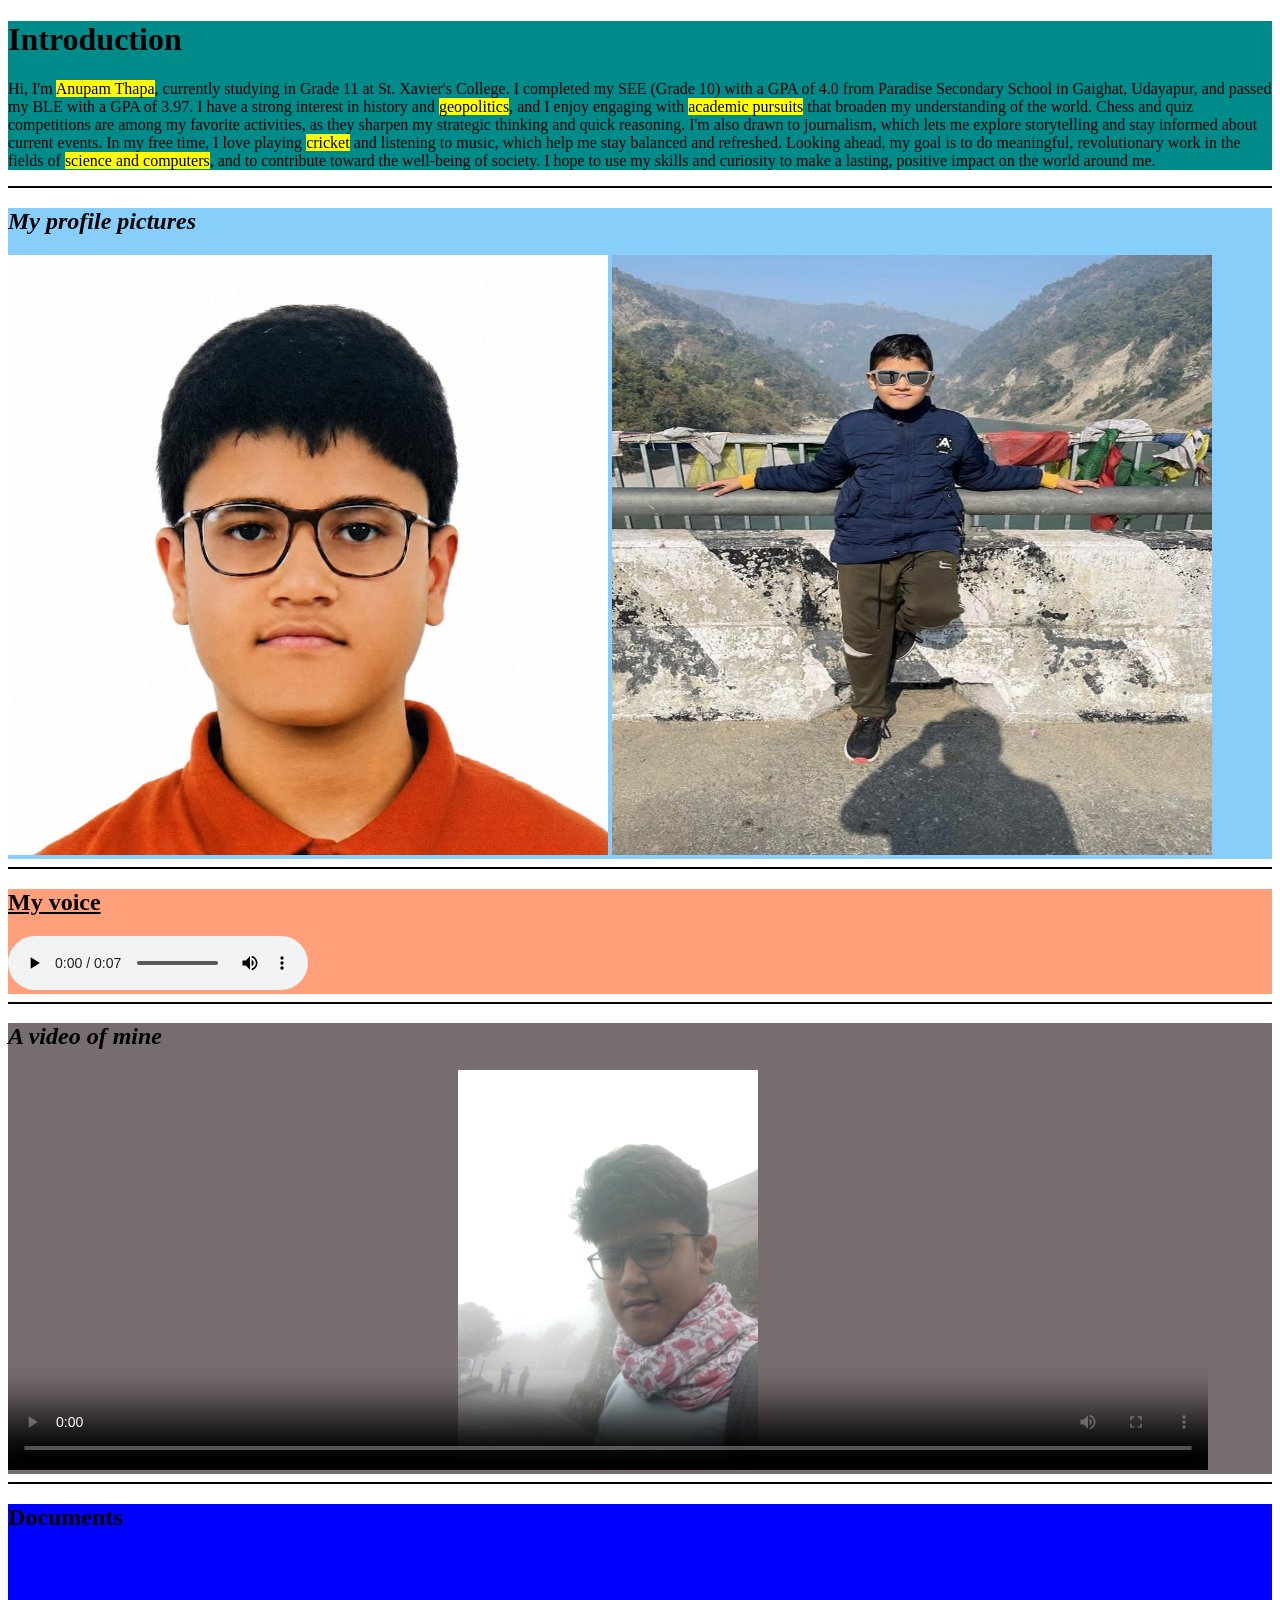
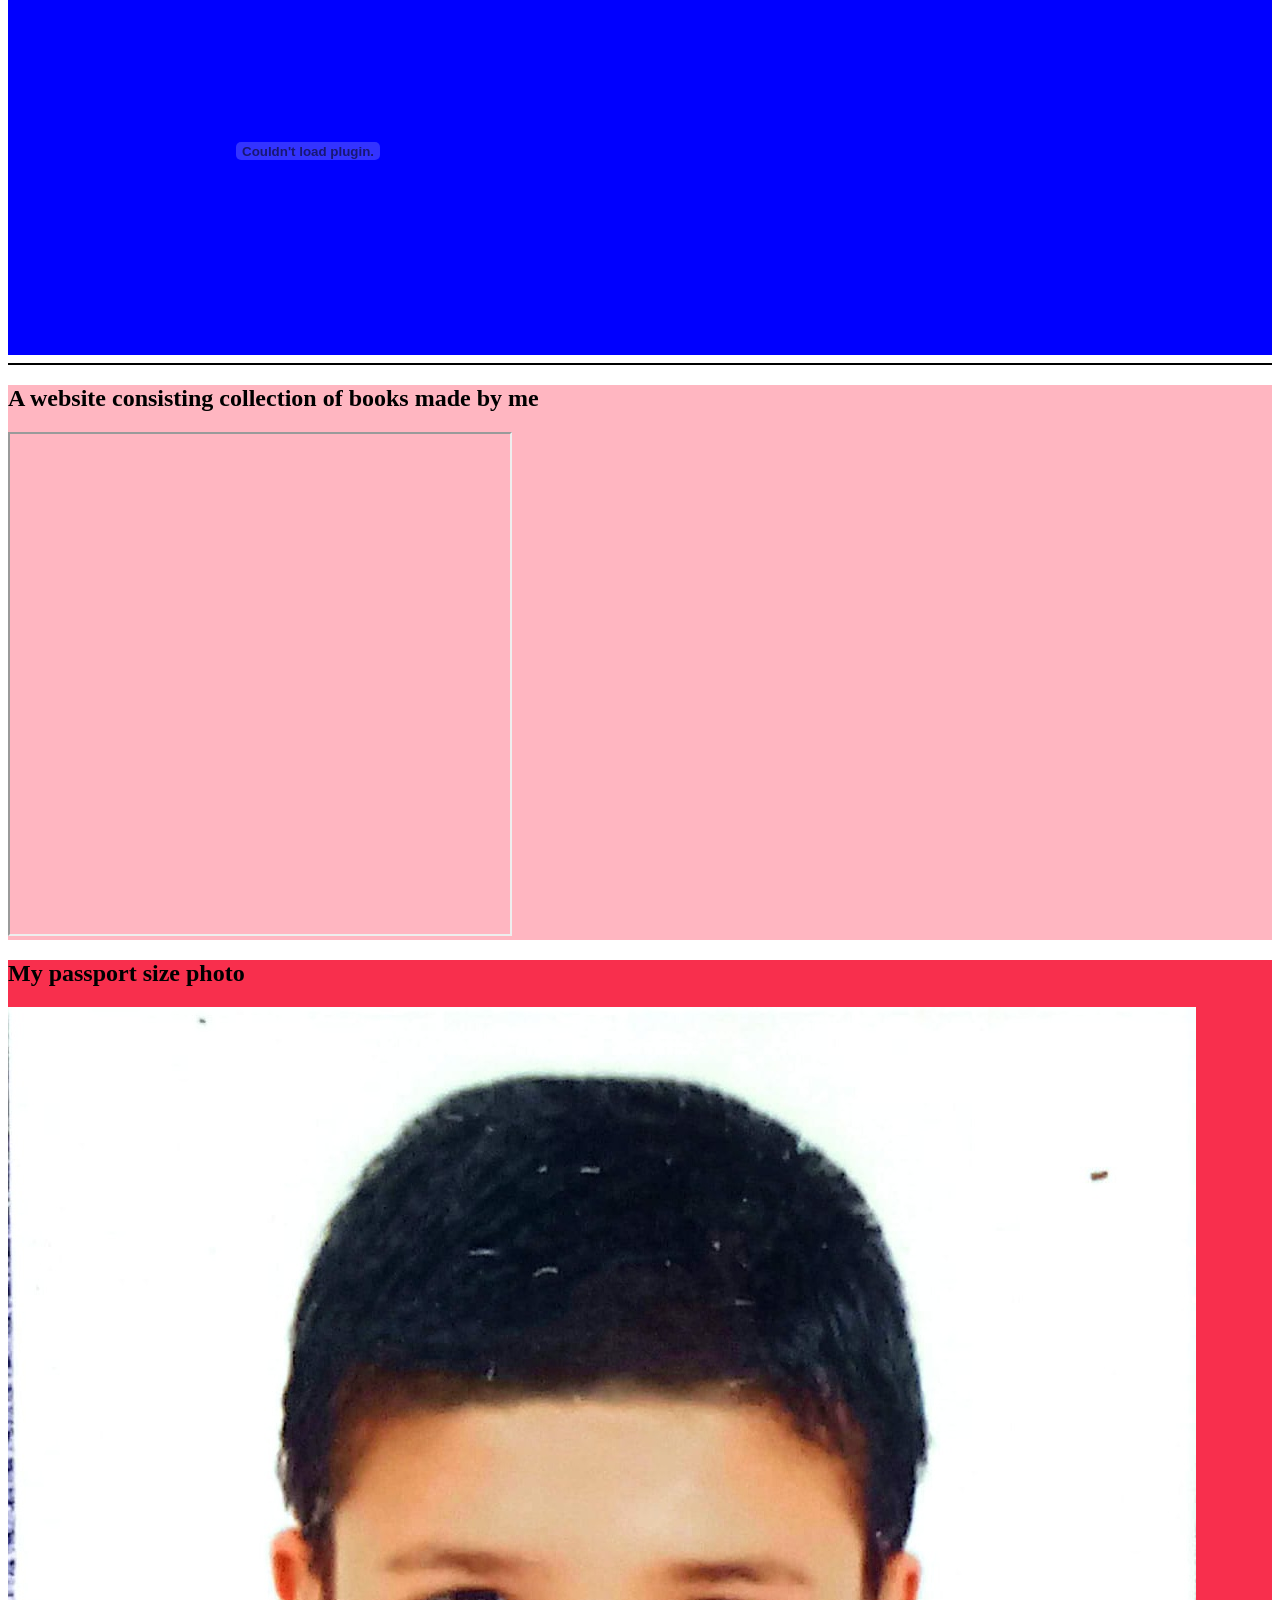
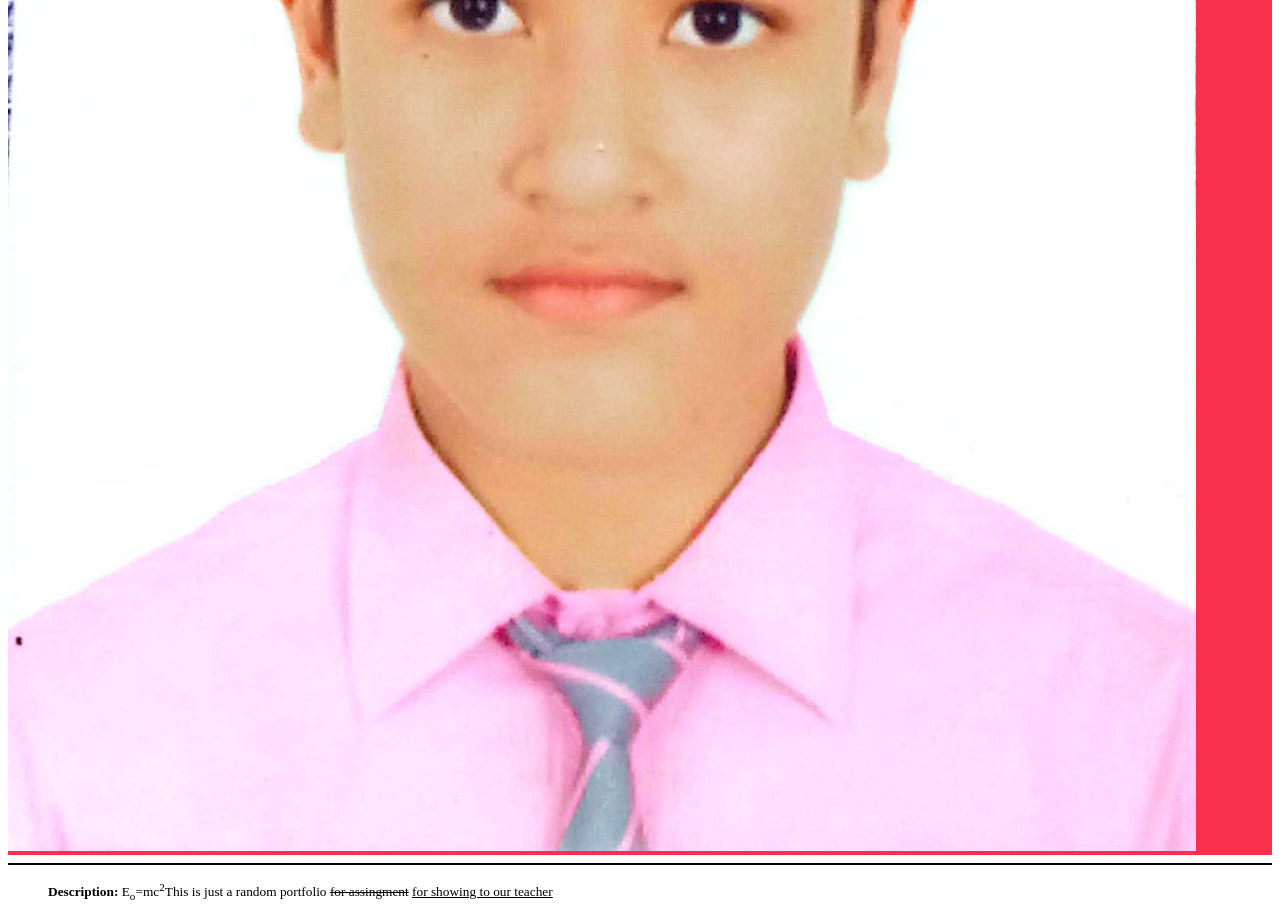
<file: index.html>
<!DOCTYPE html>
<html>
    <head>
        <title>My portfolio</title>

    </head>
    <body>
       
        
        <header>
            <div  style="background-color:darkcyan;">
            <h1><strong>Introduction</strong></h1>
                        <p>
                Hi, I'm <mark>Anupam Thapa</mark>, currently studying in Grade 11 at St. Xavier's College. I completed my SEE (Grade 10) with a GPA of 4.0 from Paradise Secondary School in Gaighat, Udayapur, and passed my BLE with a GPA of 3.97. I have a strong interest in history and <mark>geopolitics</mark>, and I enjoy engaging with <mark>academic pursuits</mark> that broaden my understanding of the world. Chess and quiz competitions are among my favorite activities, as they sharpen my strategic thinking and quick reasoning. I'm also drawn to journalism, which lets me explore storytelling and stay informed about current events. In my free time, I love playing <mark>cricket</mark> and listening to music, which help me stay balanced and refreshed. Looking ahead, my goal is to do meaningful, revolutionary work in the fields of <mark>science and computers</mark>, and to contribute toward the well-being of society. I hope to use my skills and curiosity to make a lasting, positive impact on the world around me.
                </p>
            </div>
            

        </header>
        <hr noshade color="black">

        <main>
            
                <section >
                    <div  style="background-color:lightskyblue;">
                    <h2><em>My profile pictures</em></h2>
                     <img src="Image.jpg" alt="My profile picture" width="600" height="600" >
                     <img src="https://htmlcsssxc.github.io/html-portfolio-lab/IMG3.jpg" alt="Another image with Absolute source" width="600" height="600">
                    </div>
                </section>
                <hr noshade height="5" color="black">

            <section>
                <div  style="background-color:lightsalmon; ">
                <h2><u>My voice</u></h2>
                <audio controls>
                    <source src="Audio.mp3" type="audio/mp3">
                    
                </audio>
                </div>
            </section>
            <hr noshade height="5" color="black">

            <section>
                <div  style="background-color:rgb(119, 108, 110); ">
                <h2><i>A video of mine</i></h2>
                <video controls poster="IMG2.jpg" height="400" width="1200">
                    <source src="Video.mp4" type="video/mp4">
                    
                </video>
                </div>
            </section>
            <hr noshade height="5" color="black">

            <section>
                <div  style="background-color:blue; ">
                    <h2>Documents</h2>
                

                
                <embed src="1.pdf" type="application/pdf" width="600" height="400">
                    

                </div>
            </section>
            <hr noshade color="black">
            <section>
                <div style="background-color:lightpink; ">
                    <h2>A website consisting collection of books made by me</h2>
                    <iframe src="https://studentanupam.github.io/stbooks.com/" height="500" width="500">Doesnt work</iframe>
                    </div>
                    </section>
                    <section>
                        <div style="background-color:rgb(248, 47, 77); ">
                            <h2>My passport size photo</h2>
                    <object data="Img4.jpeg" type="image/jpeg">
                        Doesnt work
                    </object>
                </div>
            </section>
            <hr noshade color="black">
            <blockquote><small><p><strong>Description:</strong> E<sub>o</sub>=mc<sup>2</sup>This is just a random portfolio <del>for assingment</del> <ins>for showing to our teacher</ins></p></small></blockquote>
       </main>
       </body>
       </html>
       
       
       
       
       
       
       
       
       
       
       
       
       
       
       
       
       
       
       
       
       
       
       
       
        </main>
    </body>

</html>
</file>
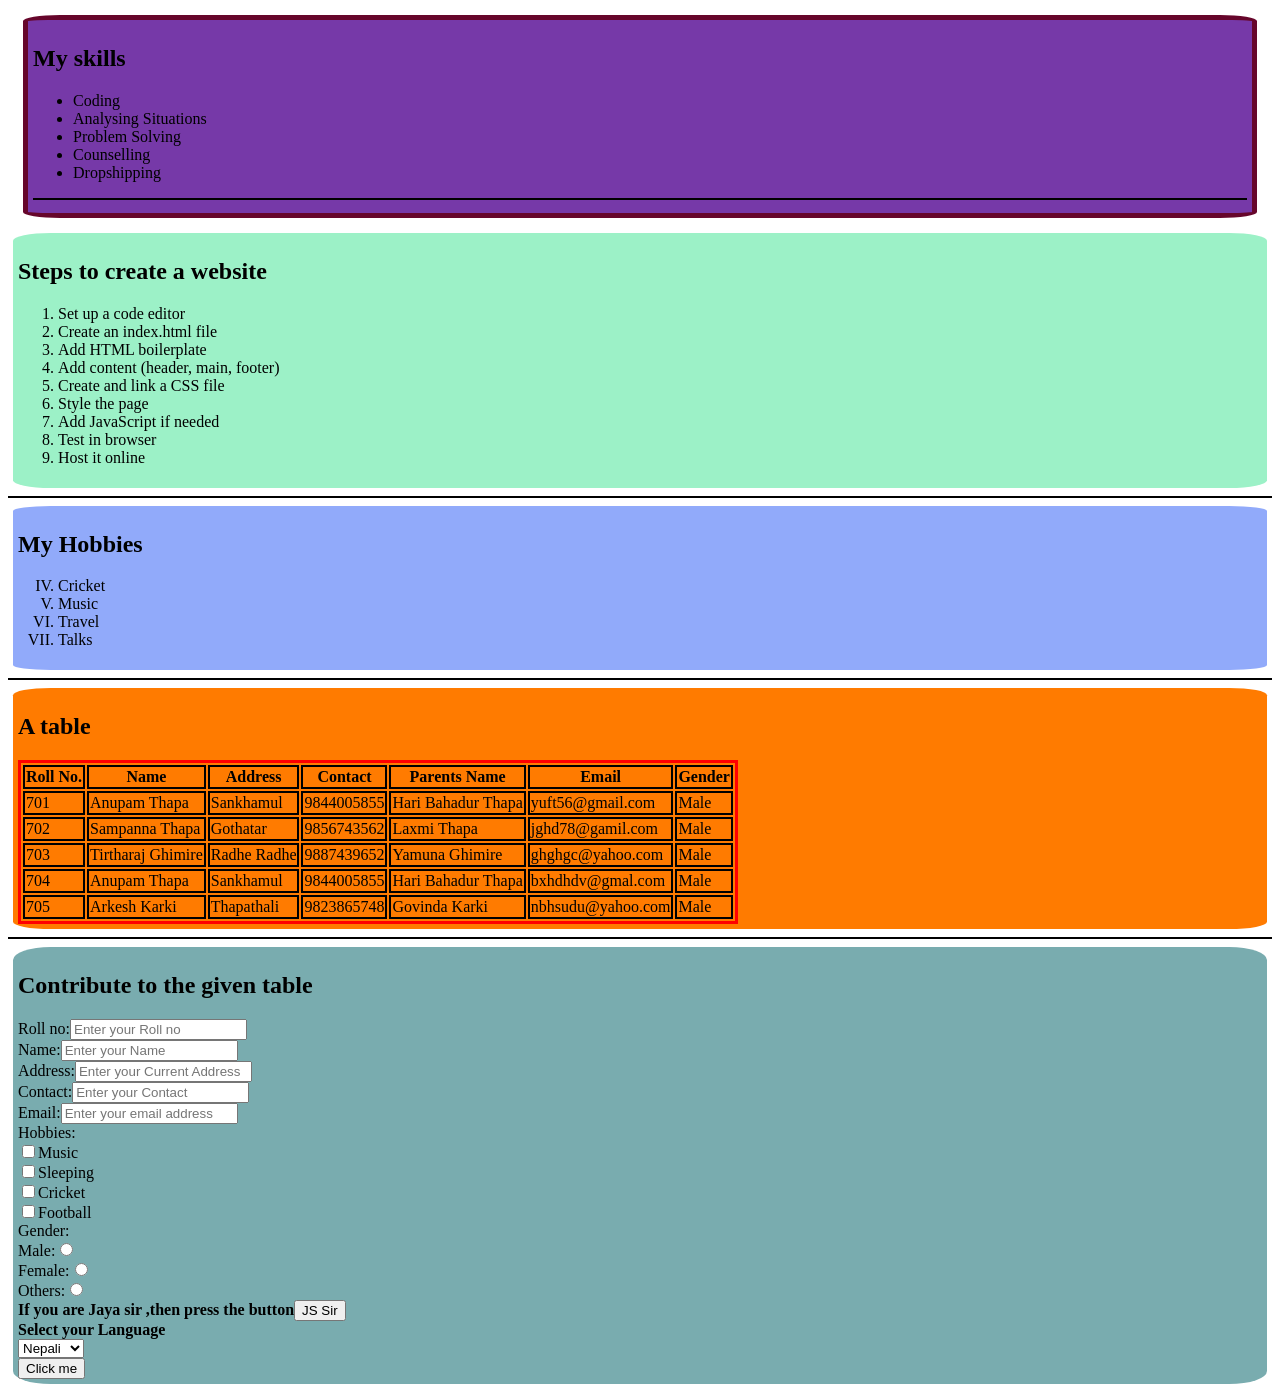
<file: lab2.html>
<!DOCTYPE html>
<html>
<head>
    <link href="hi.css" rel="stylesheet" type="text/css">
    <title>

    </title>
</head>
<body>
    <main>
<section id="a">
    <div >
<h2>My skills</h2>
<ul type="disc">
    <li>Coding</li>
    <li>Analysing Situations</li>
    <li>Problem Solving</li>
    <li>Counselling</li>
    <li>Dropshipping</li>
</ul>
</div>
<hr noshade color="black">
</section>
<section>
    <div id="b">
<h2>Steps to create a website</h2>
<ol type="4" start="1">
    <li>Set up a code editor</li>
    <li>Create an index.html file</li>
    <li>Add HTML boilerplate</li>
    <li>Add content (header, main, footer)</li>
    <li>Create and link a CSS file</li>
    <li>Style the page</li>
    <li>Add JavaScript if needed</li>
    <li>Test in browser</li>
    <li>Host it online</li>
    </ol>
    </div>
</section>
<hr noshade color="black">
<section>
    <div id="c">
<h2>My Hobbies</h2>
<ol type="I" start="4">
    <li>Cricket</li>
    <li>Music</li>
    <li>Travel</li>
    <li>Talks</li>
</ol>
</div>
</section>
<hr noshade color="black">
<section>
    <div id="d">
        <h2>A table</h2>
<table>
    <thead>
<tr>
    <th>Roll No.</th>
    <th>Name</th>
    <th>Address</th>
    <th>Contact</th>
    <th>Parents Name</th> 
    <th>Email</th>
    <th>Gender</th>
</tr>
</thead>
<tbody>
<tr>
    <td>701</td>
    <td>Anupam Thapa</td>
    <td>Sankhamul</td>
    <td>9844005855</td>
    <td>Hari Bahadur Thapa</td>
    <td>yuft56@gmail.com</td>
    <td>Male</td>
</tr>
<tr>
    <td>702</td>
    <td>Sampanna Thapa</td>
    <td>Gothatar</td>
    <td>9856743562</td>
    <td>Laxmi Thapa</td>
    <td>jghd78@gamil.com</td>
    <td>Male</td>
</tr>
<tr>
    <td>703</td>
    <td>Tirtharaj Ghimire</td>
    <td>Radhe Radhe</td>
    <td>9887439652</td>
    <td>Yamuna Ghimire</td>
    <td>ghghgc@yahoo.com</td>
    <td>Male</td>
</tr>
<tr>
    <td>704</td>
    <td>Anupam Thapa</td>
    <td>Sankhamul</td>
    <td>9844005855</td>
    <td>Hari Bahadur Thapa</td>
    <td>bxhdhdv@gmal.com</td>
    <td>Male</td>
</tr>
<tr>
    <td>705</td>
    <td>Arkesh Karki</td>
    <td>Thapathali</td>
    <td>9823865748</td>
    <td>Govinda Karki</td>
    <td>nbhsudu@yahoo.com</td>
    <td>Male</td>
</tr>
</tbody>
</table>
</div>
</section>
<hr noshade color="black">
<section>
    <div id="e">
    <h2>Contribute to the given table</h2>
    <form>
<label>Roll no:<input type="number" name="Roll no" placeholder="Enter your Roll no"></label><br>
<label>Name:<input type="text" name="Name" placeholder="Enter your Name"></label><br>
<label>Address:<input type="text" name="Address" placeholder="Enter your Current Address"></label><br>
<label>Contact:<input type="Number" name="Contact" placeholder="Enter your Contact"></label><br>
<label>Email:<input type="email" name="Email" placeholder="Enter your email address"></label><br>
Hobbies:<br>
<label><input type="checkbox" name="Hobbies" value="Music">Music</label><br>
<label><input type="checkbox" name="Hobbies" value="Sleeping">Sleeping</label><br>
<label><input type="checkbox" name="Hobbies" value="Cricket">Cricket</label><br>
<label><input type="checkbox" name="Hobbies" value="Football">Football</label><br>
Gender:<br>
Male:<input type="radio" name="Gender" value="Male"><br>
Female:<input type="radio" name="Gender" value="Female"><br>
Others:<input type="radio" name="Gender" value="Others"><br>
<strong>If you are Jaya sir ,then press the button</strong><input type="submit" value="JS Sir"><br>
<strong>Select your Language</strong><br>
<select>
<option>Nepali</option>
<option>English</option>
<option>Maithili</option>
<option>Newa</option>
</select>
</form>
<button>Click me</button>
</div>
</section>
</main>
</body>
</html>
</file>
<file: hi.css>
table{
border: 3px solid red;
}
#a{
    background-color:rgb(118, 57, 168);
    border-radius: 3%;
    padding: 5px;
    margin:  15px;
    border:  5px solid rgb(102, 6, 43);
}
#b{
    background-color:rgb(156, 241, 199);
    border-radius: 3%;
    padding: 5px;
    margin:  5px;
}
#c{
    background-color:rgb(145, 170, 250);
    border-radius: 3%;
    padding: 5px;
    margin:  5px;
}
#d{
    background-color:rgb(255, 123, 0);
    border-radius: 3%;
    padding: 5px;
    margin:  5px;
}
#e{
    background-color:rgb(121, 172, 175);
    border-radius: 3%;
    padding: 5px;
    margin:  5px;
}
th,td{
    border:2px solid black;
}
</file>
